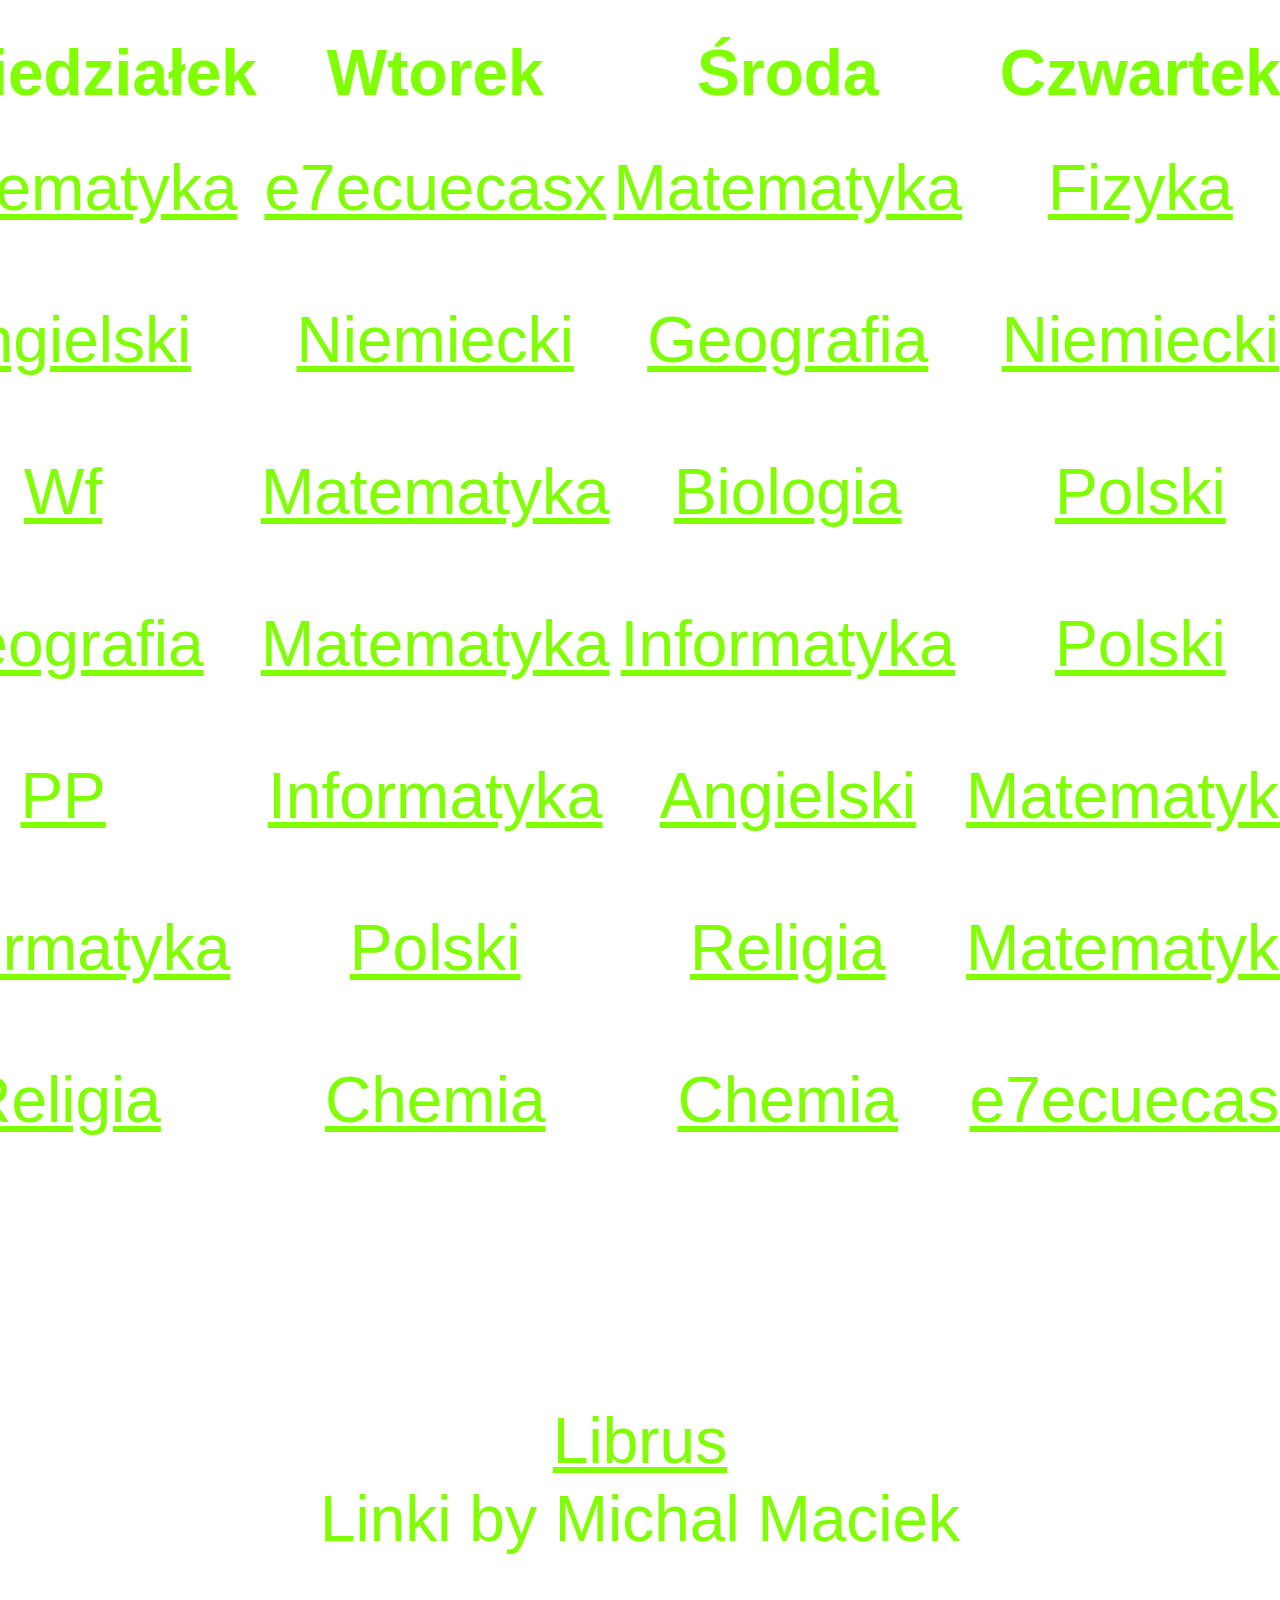
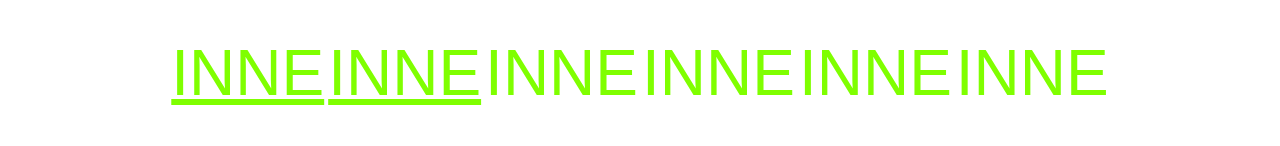
<file: index.html>
<!DOCTYPE html>
<html lang="pl">
<head>
    <meta charset="utf-8" />
    <meta name="viewport" content="width=device-width, initial-scale=1.0">
    <title>Linki do lekcji</title>
    <link rel="stylesheet" type="text/css" href="style.css" />
</head>
<body>
    <table>
        <thead>
            <tr>
                <th>Godziny</th>
                <th>Poniedziałek</th>
                <th>Wtorek</th>
                <th>Środa</th>
                <th>Czwartek</th>
                <th>Piątek</th>
            </tr>
        </thead>
        <tfoot>
            <tr><td colspan="8"><a target="blank" href="https://portal.librus.pl/rodzina/synergia/loguj">Librus</a></td></tr>
            <tr><td colspan="8">Linki by Michal Maciek</td></tr>
        </tfoot>
        <tbody>
            <tr>
                <td>1. 8:00 - 8:45</td>
                <td><a href="https://meet.google.com/quo-azai-exf">Matematyka</a></td>
                <td><a href="">e7ecuecasx</a></td>
                <td><a href="https://meet.google.com/quo-azai-exf">Matematyka</a></td>
                <td><a href="https://meet.google.com/rck-dwdq-bhy">Fizyka</a></td>
                <td><a href="https://meet.google.com/tkx-yajj-bwz">Wf</a></td>
            </tr>
            <tr>
                <td>2. 8:50 - 9:35</td>
                <td><a href="https://meet.google.com/pou-gvjy-tvc">Angielski</a></td>
                <td><a href="https://meet.google.com/nyn-voot-thn">Niemiecki</a></td>
                <td><a href="https://meet.google.com/vgk-sxxo-yrq">Geografia</a></td>
                <td><a href="https://meet.google.com/nyn-voot-thn">Niemiecki</a></td>
                <td><a href="https://meet.google.com/tkx-yajj-bwz">Wf</a></td>
            </tr>
            <tr>
                <td>3. 9:45 - 10:30</td>
                <td><a href="https://meet.google.com/tkx-yajj-bwz">Wf</a></td>
                <td><a href="https://meet.google.com/quo-azai-exf">Matematyka</a></td>
                <td><a href="https://meet.google.com/qou-cbeh-tcw">Biologia</a></td>
                <td><a href="https://meet.google.com/ymd-ocjp-qht">Polski</a></td>
                <td><a href="https://meet.google.com/ymd-ocjp-qht">Polski</a></td>
            </tr>
            <tr>
                <td>4. 10:45 - 11:30</td>
                <td><a href="https://meet.google.com/vgk-sxxo-yrq">Geografia</a></td>
                <td><a href="https://meet.google.com/quo-azai-exf">Matematyka</a></td>
                <td><a href="https://meet.google.com/brr-gkmb-got">Informatyka</a></td>
                <td><a href="hhttps://meet.google.com/ymd-ocjp-qht">Polski</a></td>
                <td><a href="https://meet.google.com/yny-yujh-zoo">Wos</a></td>
            </tr>
            <tr>
                <td>5. 11:40 - 12:25</td>
                <td><a href="https://meet.google.com/myw-imvv-xtq">PP</a></td>
                <td><a href="https://meet.google.com/brr-gkmb-got">Informatyka</a></td>
                <td><a href="https://meet.google.com/pou-gvjy-tvc">Angielski</a></td>
                <td><a href="https://meet.google.com/quo-azai-exf">Matematyka</a></td>
                <td><a href="https://meet.google.com/pou-gvjy-tvc">Angielski</a></td>
            </tr>
            <tr>
                <td>6. 12:30 - 13:15</td>
                <td><a href="https://meet.google.com/brr-gkmb-got">Informatyka</a></td>
                <td><a href="hhttps://meet.google.com/ymd-ocjp-qht">Polski</a></td>
                <td><a href="https://meet.google.com/nsk-mmha-deq">Religia</a></td>
                <td><a href="https://meet.google.com/quo-azai-exf">Matematyka</a></td>
                <td><a href="https://meet.google.com/quo-azai-exf">Matematyka</a></td>
            </tr>
            <tr>
                <td>7. 13:20 - 14:05</td>
                <td><a href="https://meet.google.com/nsk-mmha-deq">Religia</a></td>
                <td><a href="https://meet.google.com/uvw-qqoz-nxh">Chemia</a></td>
                <td><a href="https://meet.google.com/uvw-qqoz-nxh">Chemia</a></td>
                <td><a href="">e7ecuecasx</a></td>
                <td><a href="https://meet.google.com/qou-cbeh-tcw">Biologia</a></td>
            </tr>
            <tr>
                <td>8. 14:10- 14:55</td>
                <td></td>
                <td></td>
                <td></td>
                <td></td>
                <td><a href="https://meet.google.com/gtt-qoco-zpu">GW</a></td>
            </tr>
        </tbody>
        <tfoot></tfoot>
    </table>
</body>
<br>
<table>
    <tr>
        <td><a href="https://meet.google.com/ngz-bbhk-sxn">INNE</a></td>   
        <td><a href="https://padlet.com/joannakaczmarek5/Bookmarks?fbclid=IwAR2KuAqg0jiMeuKBTR3AOdXuYs6tHsD7DcgQAYCQ484vxZRS2jEl_omd31I">INNE</a></td>
        <td>INNE</td>
        <td>INNE</td>
        <td>INNE</td>
        <td>INNE</td>
        
    </tr>
</table>
</html>
</file>
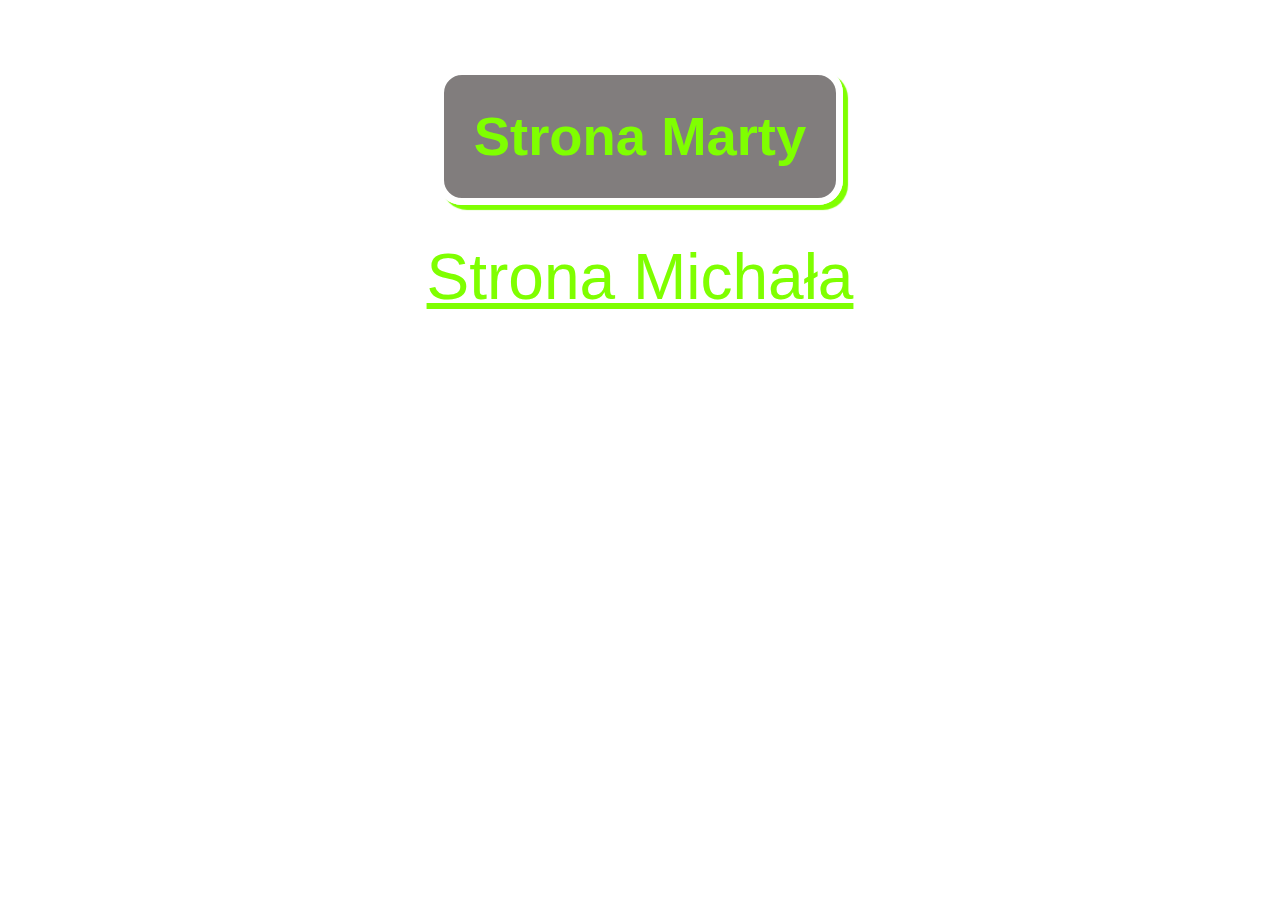
<file: podstrona.html>
<!DOCTYPE html>
<html lang="pl">

<head>
    <meta charset="utf-8" />
    <meta name="viewport" content="width=device-width, initial-scale=1.0">
    <title>Witam na mojej stronie</title>
    <link rel="stylesheet" type="text/css" href="style.css"/>
</head>

<body>
    <h1 class="box">Strona Marty</h1>
    <a claas="box" href="index.html">Strona Michała</a>

</body>

</html>
</file>
<file: style.css>
* {
    font-size: 2rem;
    text-align: center;
    font-family: sans-serif;
    color: chartreuse;

}

body
{
    padding: 25px;
    display: flex;
    flex-direction: column;
    justify-content: center;
    align-items: center;

}

.box
{
    background-color: rgba(19, 11, 11, 0.534);
    margin: 35px;
    padding: 30px;
    border: 7px solid rgba(255, 255, 255);
    display: block;
    border-radius: 25px;
    box-shadow: 5px 5px 1px chartreuse;
    font-size: 1.7rem;
}
a
{
    transition: color 1s;
    color: chartreuse;
}

a:hover
{
    color: deeppink;
}

span
{
    display: inline;
    margin-top: 15px;
}

.b
{
    font-weight: 700;
}

.i
{
    font-style: italic;
}

ul
{
    list-style-type: circle;
}

ol
{
    background-color: rgb(98, 30, 143);
    margin: 10px;
}
</file>
